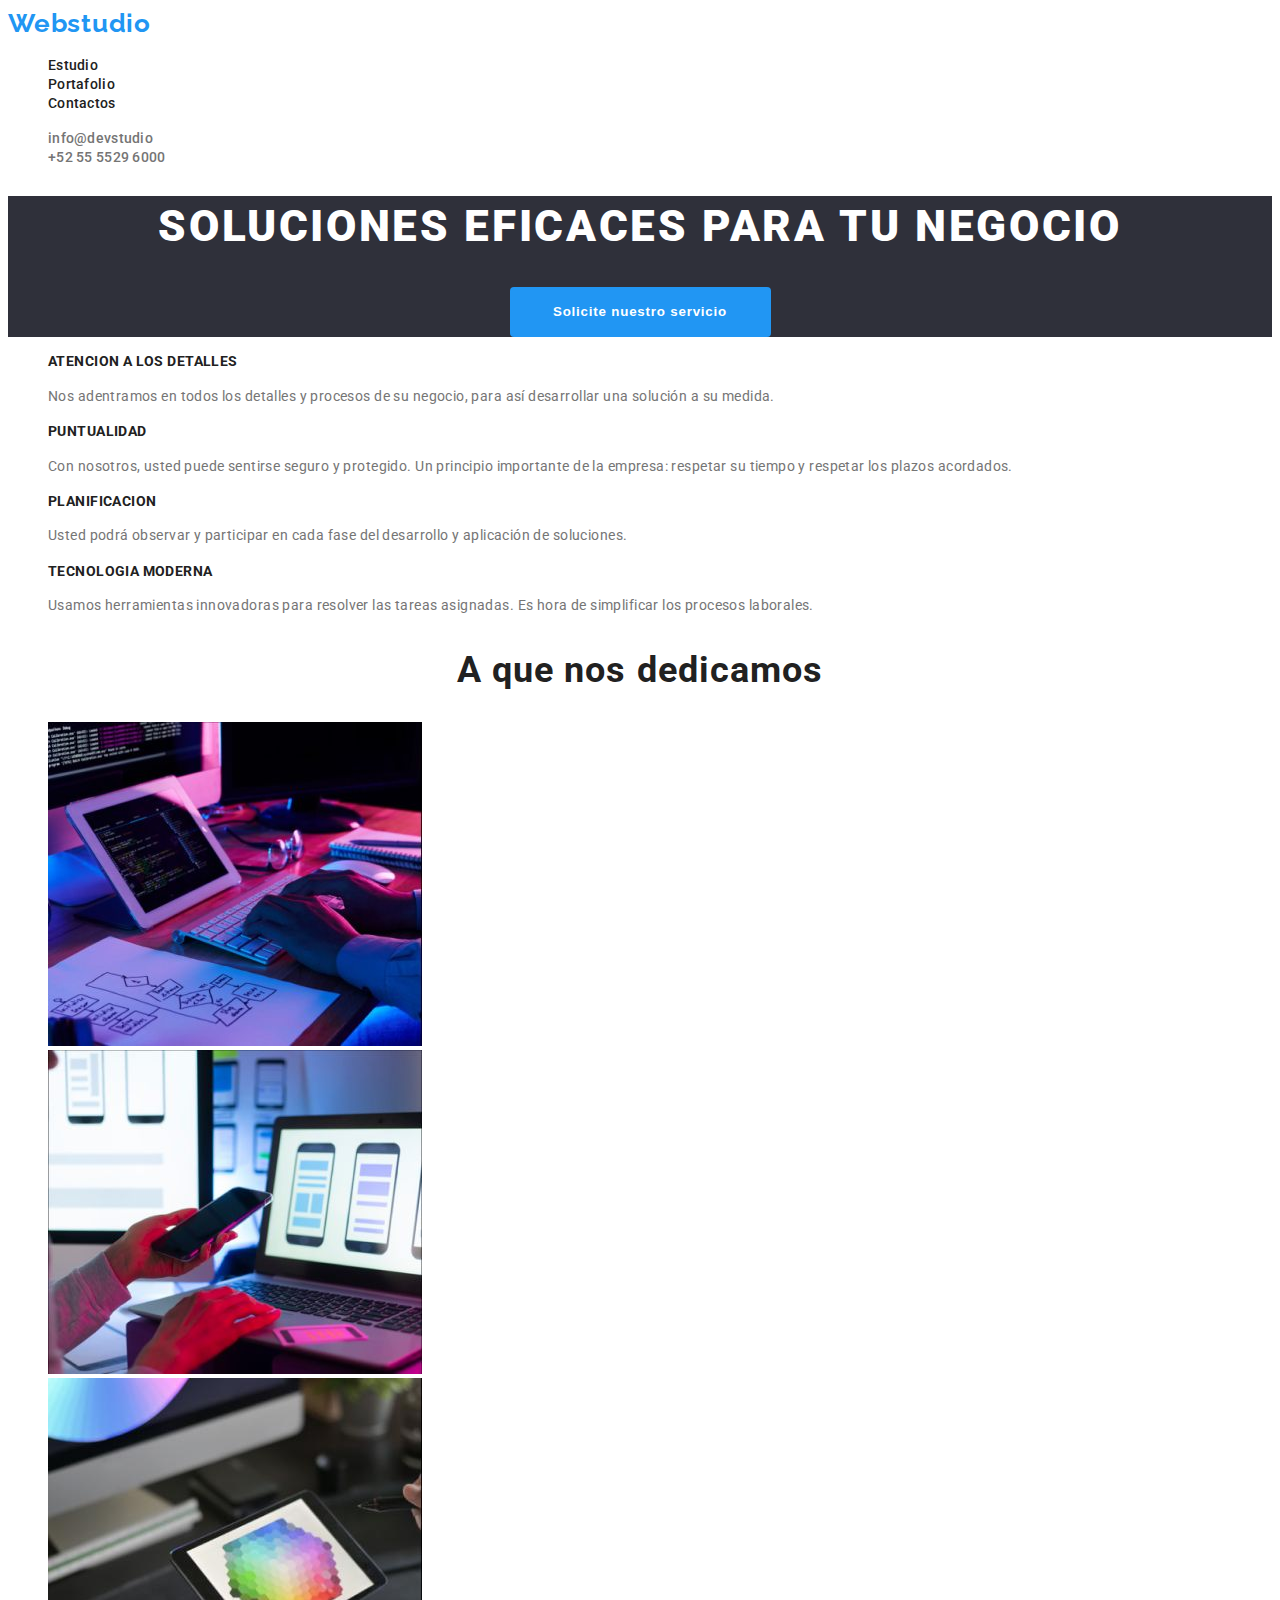
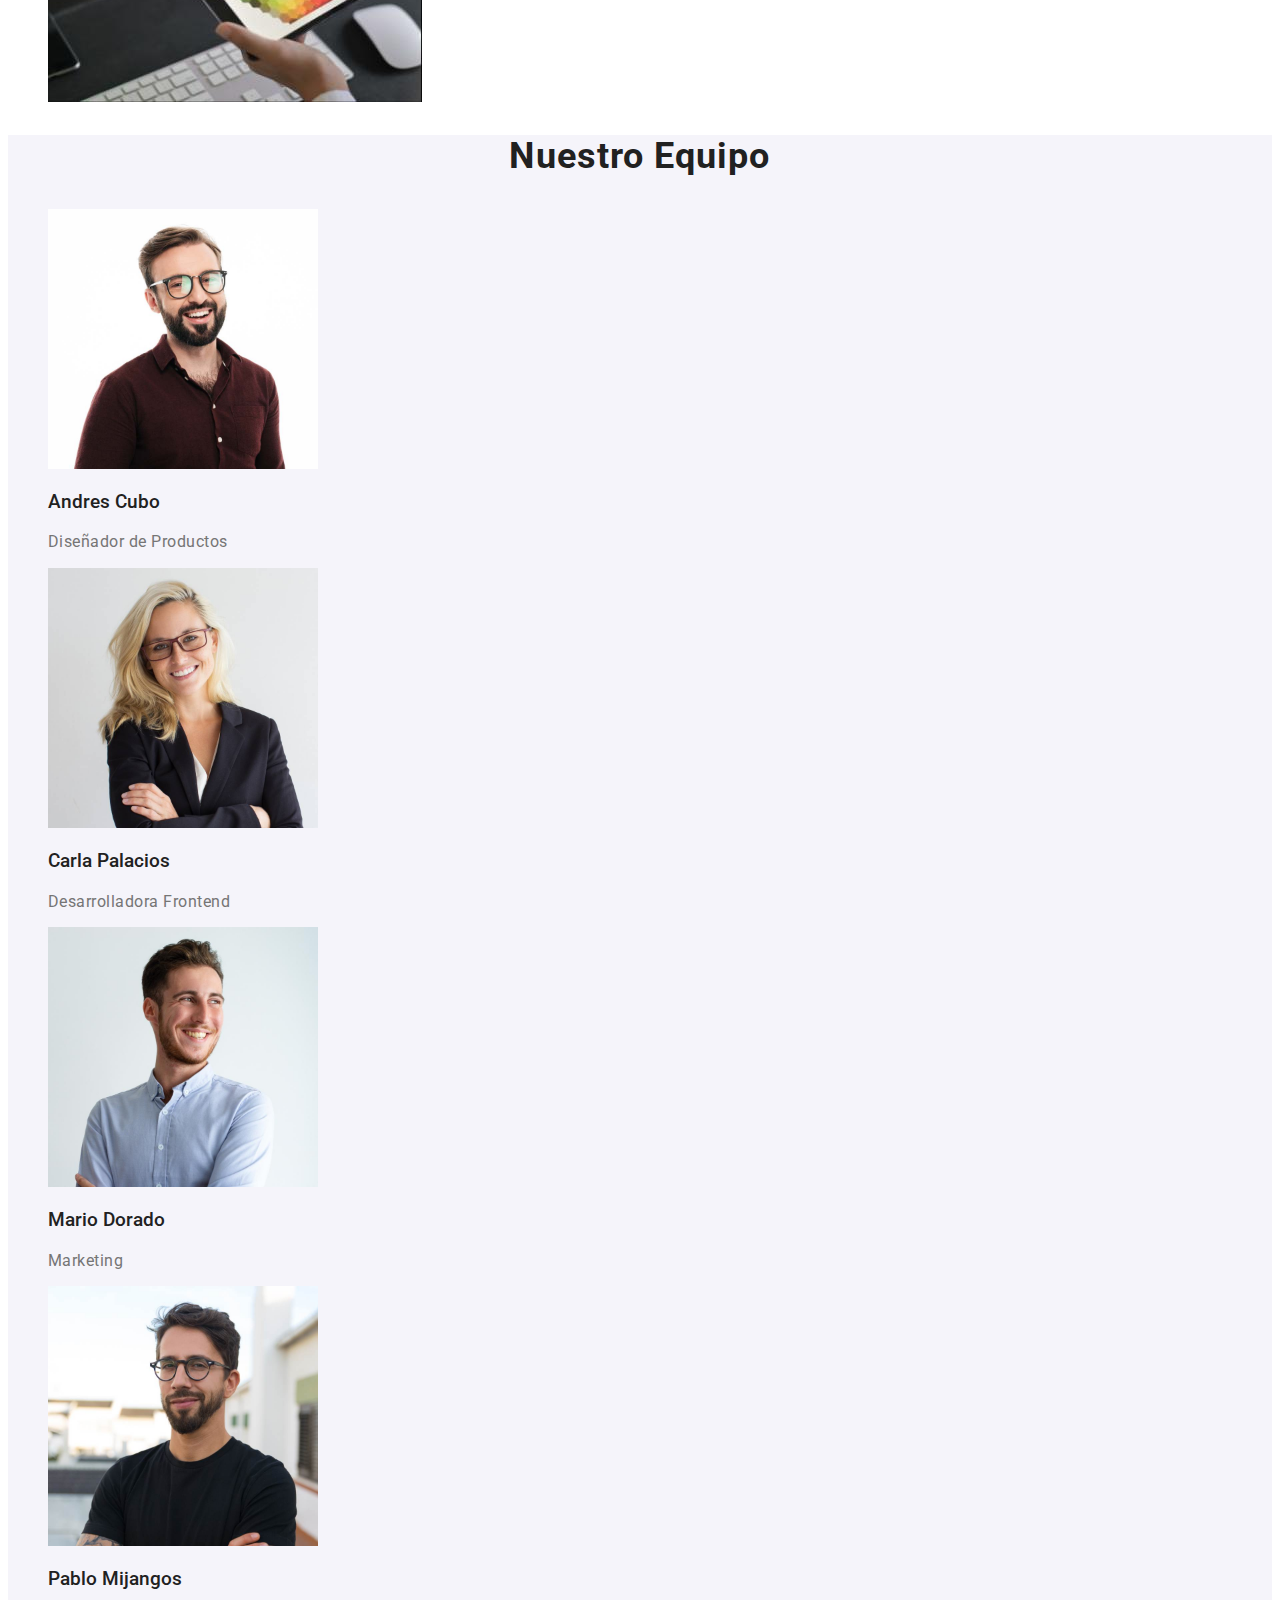
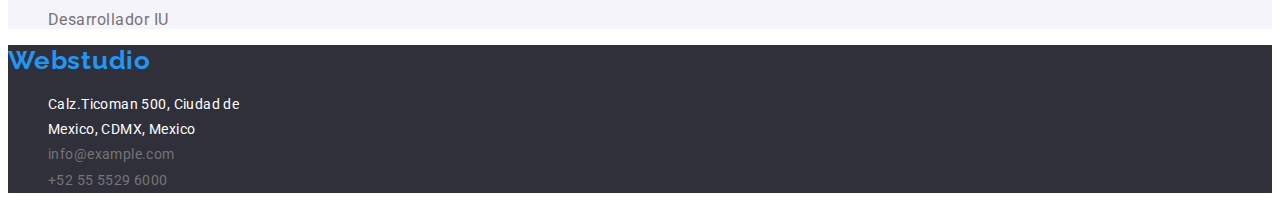
<file: index.html>
<!DOCTYPE html>
<html lang="en">
  <head>
    <meta charset="UTF-8" />
    <meta name="viewport" content="width=device-width, initial-scale=1.0" />
    <title>Homework2</title>
    <link rel="stylesheet" href="./css/styles.css" />
  </head>
  <body>
    <header>
      <a class="icon" href="index.html"> Webstudio </a>
      <nav class="navigation-bar">
        <ul>
          <li class="navigation-item">
            <a class="navigation-link" href="index.html"> Estudio </a>
          </li>
          <li class="navigation-item">
            <a class="navigation-link" href="portfolio.html">Portafolio</a>
          </li>
          <li class="navigation-item">
            <a class="navigation-link" href="#">Contactos</a>
          </li>
        </ul>
      </nav>
      <ul class="contacts">
        <li class="contacts-item">
          <a class="contacts-link" href="mailto:info@devstudio.com">info@devstudio</a>
        </li>
        <li class="contacts-item">
          <a class="contacts-link" href="tel:+525555296000">+52 55 5529 6000</a>
        </li>
      </ul>
    </header>
    <main>
      <section class="principal-section">
        <h1 class="main-title">Soluciones eficaces para tu negocio</h1>
        <button class="request-button" type="button">Solicite nuestro servicio</button>
      </section>
      <section class="about-us">
        <ul class="about-us-list">
          <li class="about-us-item">
            <h3 class="about-titles">Atencion a los detalles</h3>
            <p class="about-text">
              Nos adentramos en todos los detalles y procesos de su negocio, para así desarrollar
              una solución a su medida.
            </p>
          </li>
          <li class="about-us-item">
            <h3 class="about-titles">Puntualidad</h3>
            <p class="about-text">
              Con nosotros, usted puede sentirse seguro y protegido. Un principio importante de la
              empresa: respetar su tiempo y respetar los plazos acordados.
            </p>
          </li>
          <li class="about-us-item">
            <h3 class="about-titles">Planificacion</h3>
            <p class="about-text">
              Usted podrá observar y participar en cada fase del desarrollo y aplicación de
              soluciones.
            </p>
          </li>
          <li class="about-us-item">
            <h3 class="about-titles">Tecnologia moderna</h3>
            <p class="about-text">
              Usamos herramientas innovadoras para resolver las tareas asignadas. Es hora de
              simplificar los procesos laborales.
            </p>
          </li>
        </ul>
      </section>
      <section class="our-services">
        <h2 class="services-title">A que nos dedicamos</h2>
        <ul class="services-list">
          <li class="services-item">
            <img src="./images/development.jpg" alt="development" width="374" />
          </li>
          <li class="services-item">
            <img src="./images/compatibility.jpg" alt="compatibility" width="374" />
          </li>
          <li class="services-item">
            <img src="./images/design.jpg" alt="design" width="374" />
          </li>
        </ul>
      </section>
      <section class="our-team">
        <h2 class="team-title">Nuestro Equipo</h2>
        <ul class="team-list">
          <li class="team-item">
            <img src="./images/andres.jpg" alt="product_designer" width="270" />
            <h3 class="team-name">Andres Cubo</h3>
            <p class="team-position">Diseñador de Productos</p>
          </li>
          <li class="team-item">
            <img src="./images/carla.jpg" alt="frontend_developer" width="270" />
            <h3 class="team-name">Carla Palacios</h3>
            <p class="team-position">Desarrolladora Frontend</p>
          </li>
          <li class="team-item">
            <img src="./images/mario.jpg" alt="marketing" width="270" />
            <h3 class="team-name">Mario Dorado</h3>
            <p class="team-position">Marketing</p>
          </li>
          <li class="team-item">
            <img src="./images/pablo.jpg" alt="iu_developer" width="270" />
            <h3 class="team-name">Pablo Mijangos</h3>
            <p class="team-position">Desarrollador IU</p>
          </li>
        </ul>
      </section>
    </main>
    <footer class="page-footer">
      <a class="icon" href="index.html"> Webstudio </a>
      <address class="footer-contact">
        <ul class="footer-list">
          <li class="footer-item">
            <a
              class="link-address"
              target="_blank"
              href="https://goo.gl/maps/J3Zf2jKusDc6f56F6"
              rel="noopener noreferrer"
            >
              Calz.Ticoman 500, Ciudad de <br />
              Mexico, CDMX, Mexico
            </a>
          </li>
          <li class="footer-item">
            <a class="contact-link" href="mailto:info@example.com">info@example.com</a>
          </li>
          <li class="footer-item">
            <a class="contact-link" href="tel:+525555296000"> +52 55 5529 6000 </a>
          </li>
        </ul>
      </address>
    </footer>
  </body>
</html>
</file>
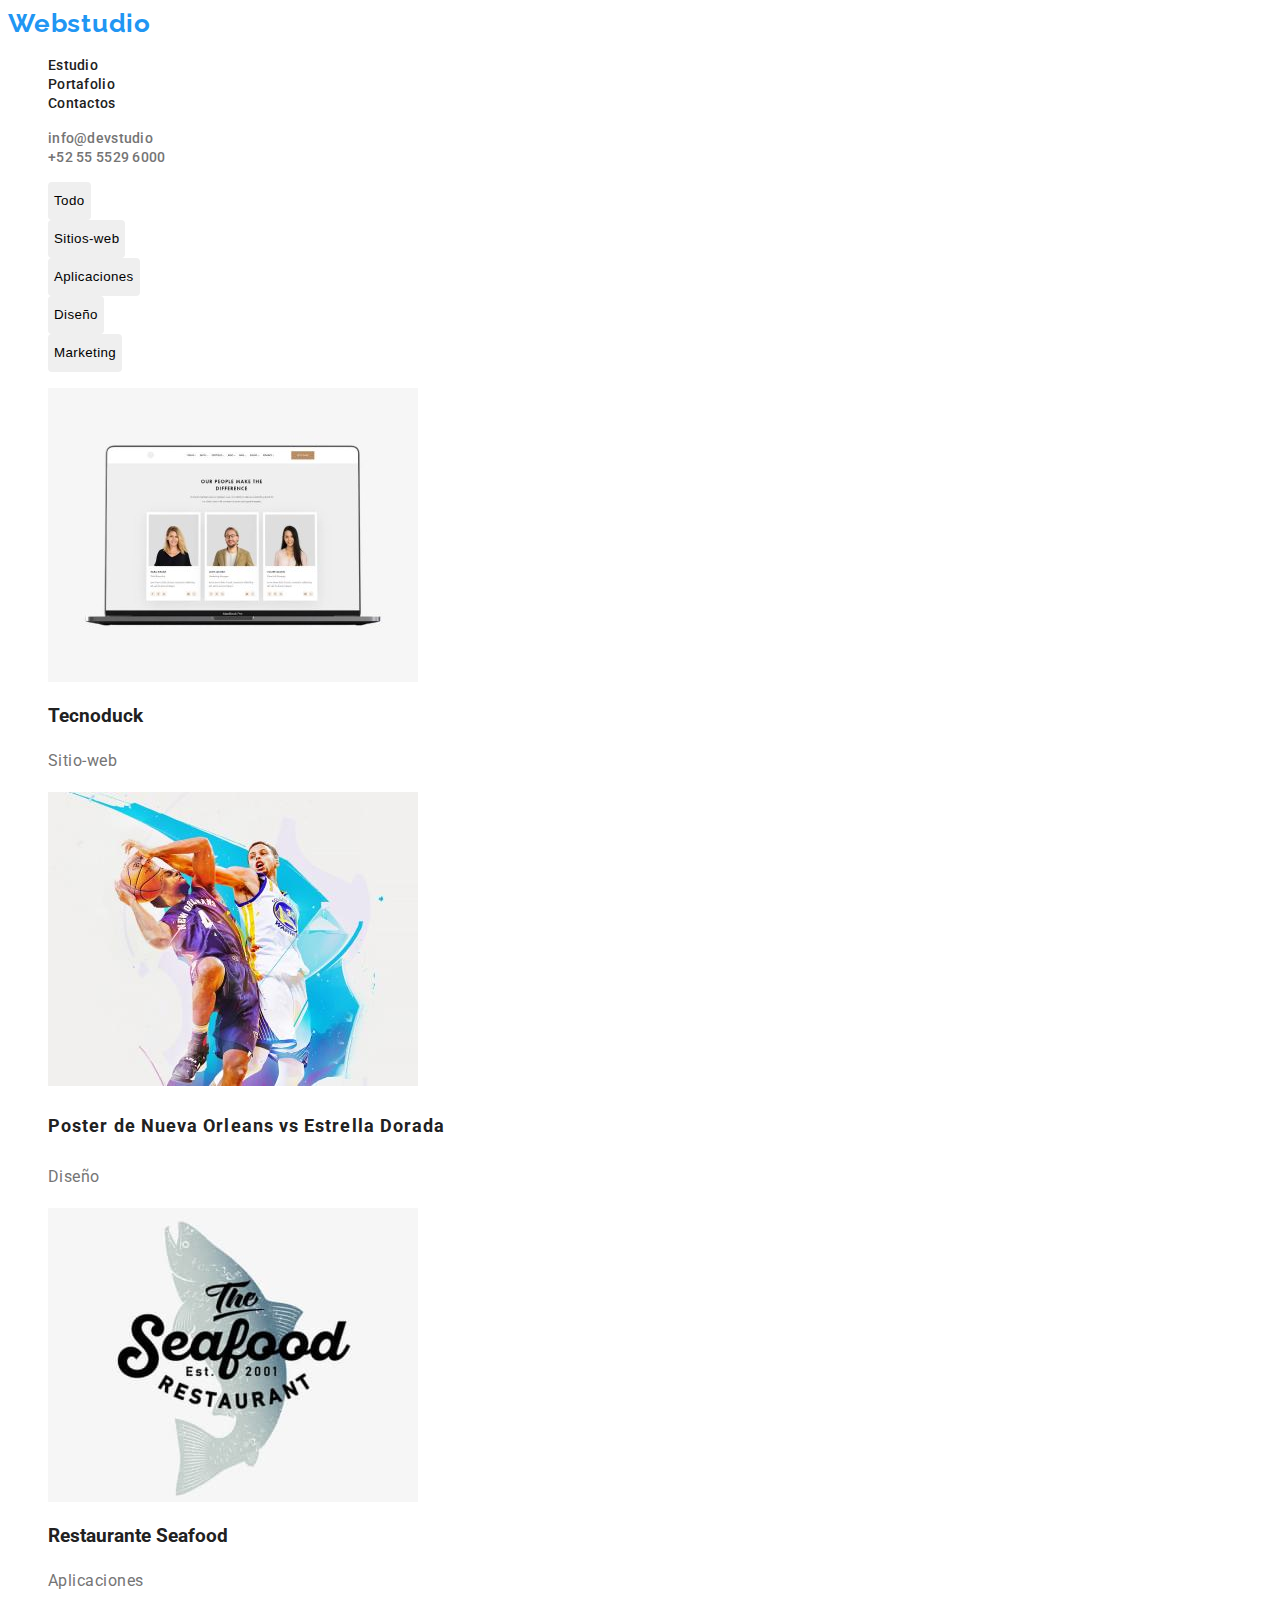
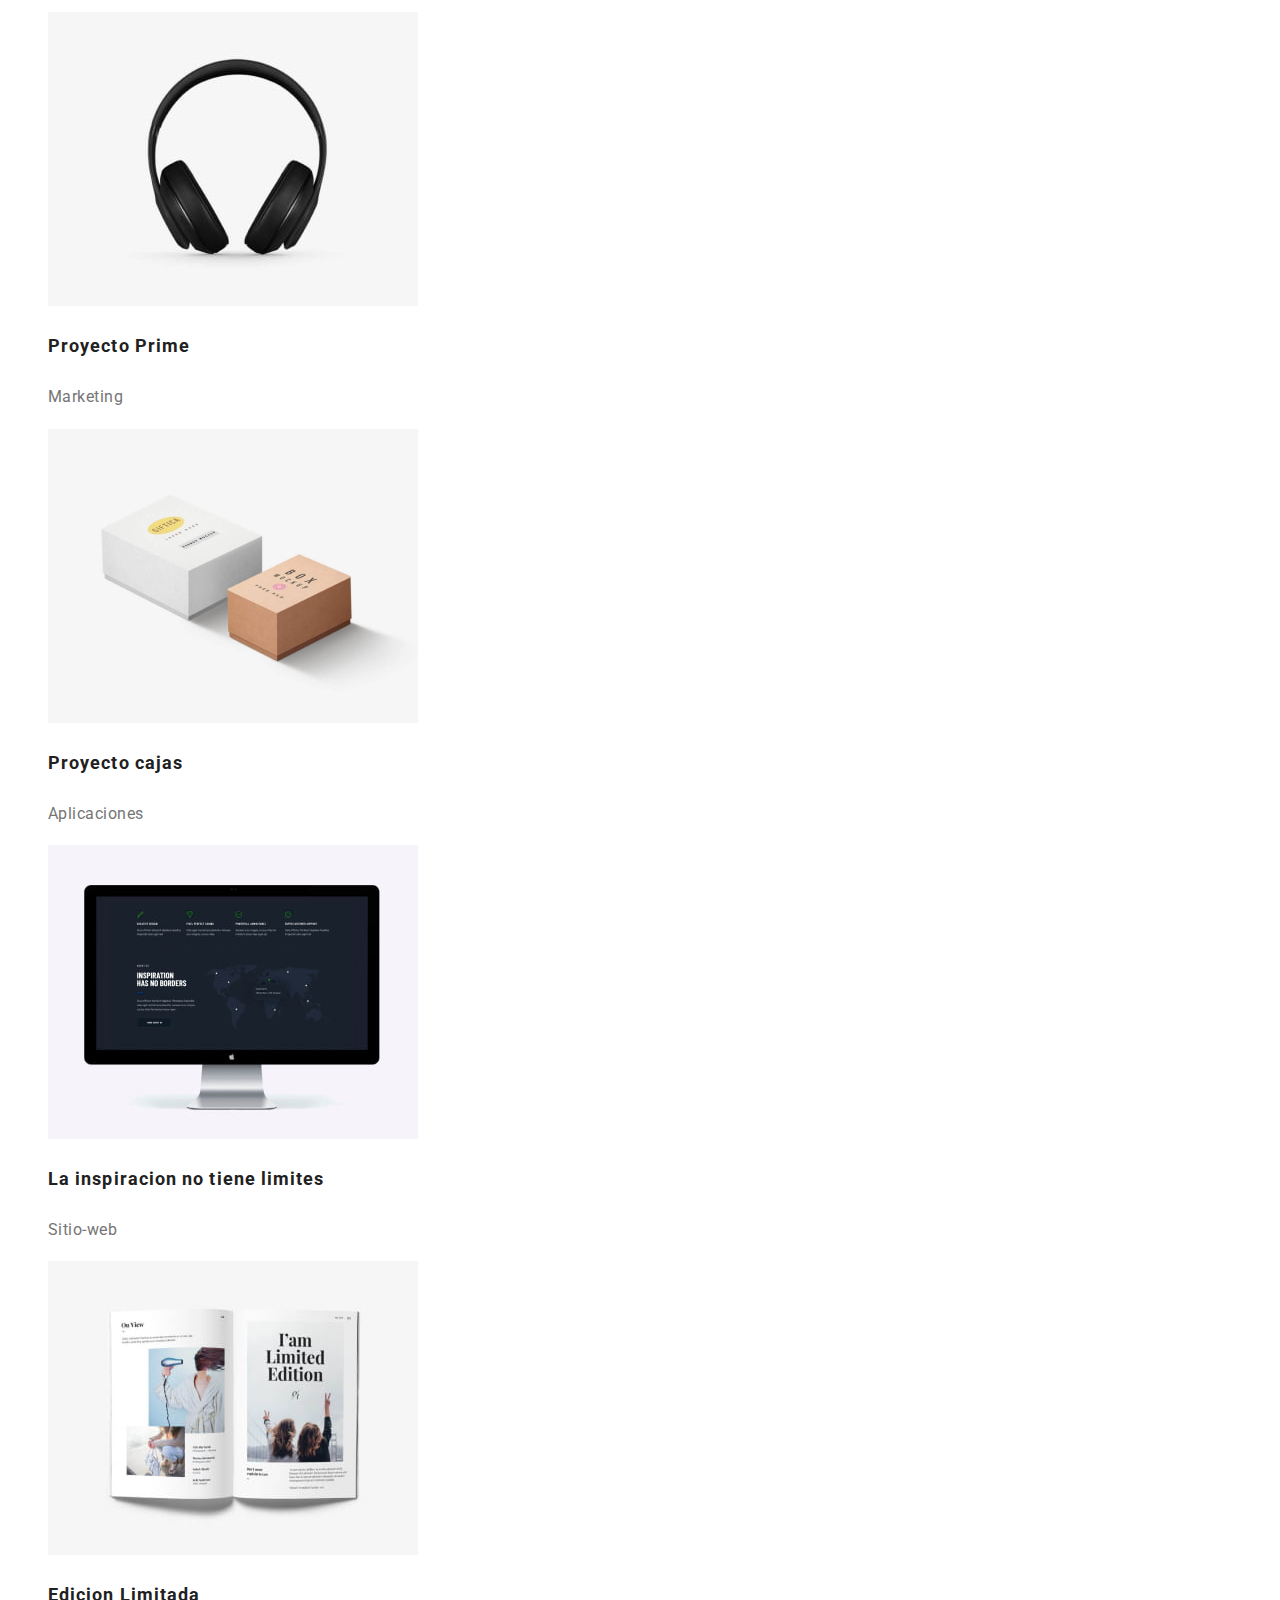
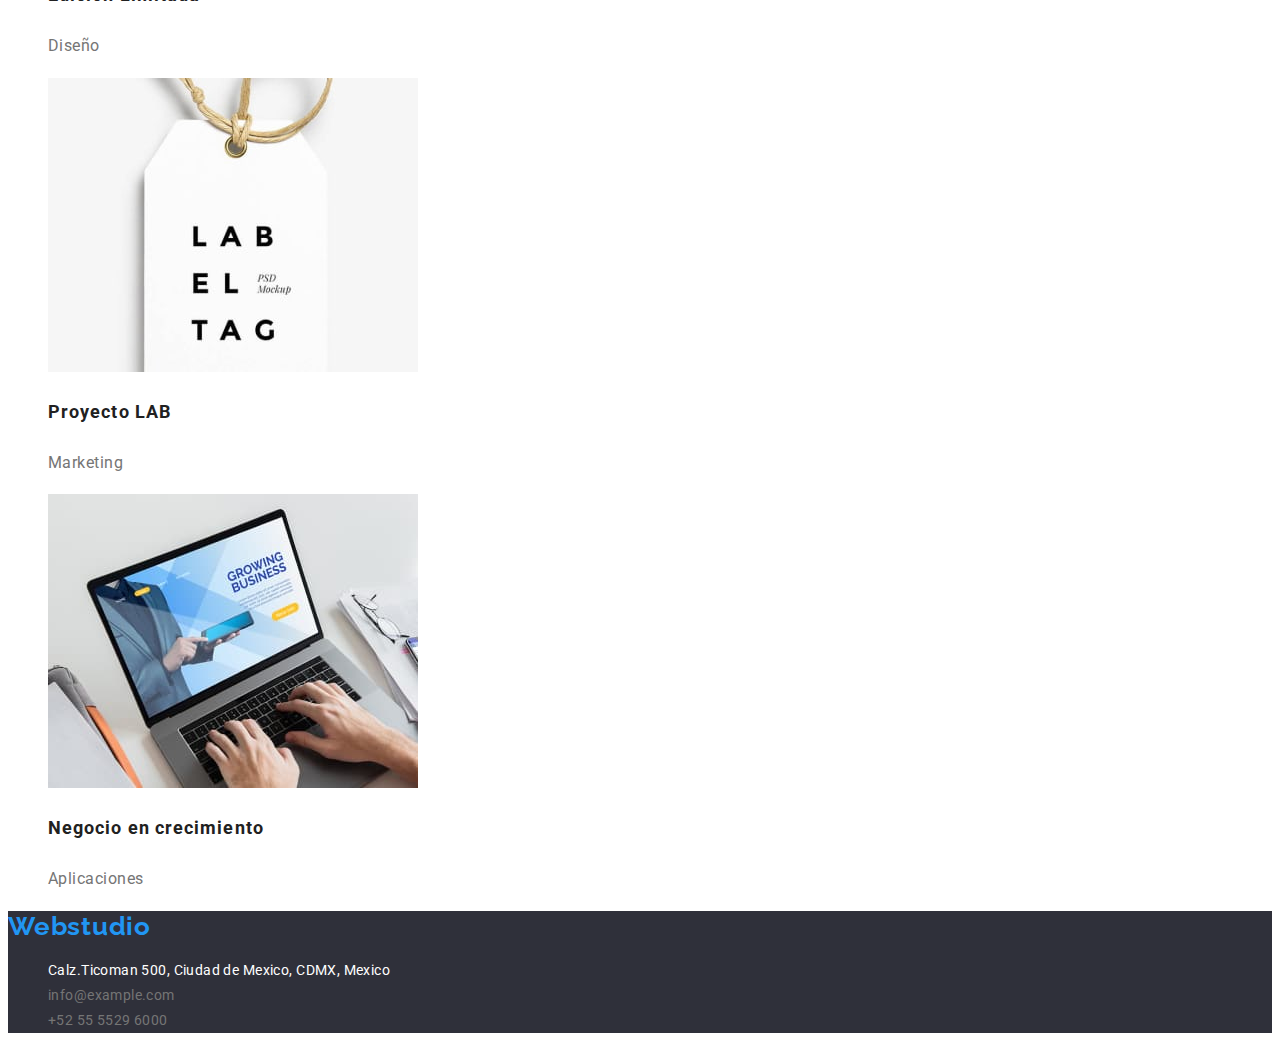
<file: portfolio.html>
<!DOCTYPE html>
<html lang="en">
  <head>
    <meta charset="UTF-8" />
    <meta name="viewport" content="width=device-width, initial-scale=1.0" />
    <title>Portafolio</title>
    <link rel="stylesheet" href="./css/styles.css" />
  </head>
  <body>
    <header>
      <a class="icon" href="index.html"> Webstudio </a>
      <nav class="navigation-bar">
        <ul>
          <li class="navigation-item">
            <a class="navigation-link" href="index.html"> Estudio </a>
          </li>
          <li class="navigation-item">
            <a class="navigation-link" href="portfolio.html">Portafolio</a>
          </li>
          <li class="navigation-item">
            <a class="navigation-link" href="#">Contactos</a>
          </li>
        </ul>
      </nav>
      <ul class="contacts">
        <li class="contacts-item">
          <a class="contacts-link" href="mailto:info@devstudio.com">info@devstudio</a>
        </li>
        <li class="contacts-item">
          <a class="contacts-link" href="tel:+525555296000">+52 55 5529 6000</a>
        </li>
      </ul>
    </header>
    <main>
      <h1 class="portfolio-title">Portafolio</h1>
      <section>
        <ul class="navigation-buttons">
          <li class="button-item"><button class="button-nav" type="button">Todo</button></li>
          <li class="button-item"><button class="button-nav" type="button">Sitios-web</button></li>
          <li class="button-item">
            <button class="button-nav" type="button">Aplicaciones</button>
          </li>
          <li class="button-item"><button class="button-nav" type="button">Diseño</button></li>
          <li class="button-item"><button class="button-nav" type="button">Marketing</button></li>
        </ul>
        <h2 class="portfolio-subtitle">Lista de proyectos</h2>
        <ul class="projects-list">
          <li class="projects-item">
            <img src="./images/1-tecnoduck.jpg" alt="tecnoduck" width="370" />
            <h3>Tecnoduck</h3>
            <p class="description-project">Sitio-web</p>
          </li>
          <li class="projects-item">
            <img
              src="./images/2-poster.jpg"
              alt="poster new orleans vs estrella dorada"
              width="370"
            />
            <h3 class="project-title">Poster de Nueva Orleans vs Estrella Dorada</h3>
            <p class="description-project">Diseño</p>
          </li>
          <li class="projects-item">
            <img src="./images/3-restaurant.jpg" alt="restaurante seafood" width="370" />
            <h3>Restaurante Seafood</h3>
            <p class="description-project">Aplicaciones</p>
          </li>
          <li class="projects-item">
            <img src="./images/4-prime-project.jpg" alt="proyecto prime" width="370" />
            <h3 class="project-title">Proyecto Prime</h3>
            <p class="description-project">Marketing</p>
          </li>
          <li class="projects-item">
            <img src="./images/5-box-project-.jpg" alt="proyectoo cajas" width="370" />
            <h3 class="project-title">Proyecto cajas</h3>
            <p class="description-project">Aplicaciones</p>
          </li>
          <li class="projects-item">
            <img
              src="./images/6-Inspiracion-.jpg"
              alt="La inspiracion no tiene limite"
              width="370"
            />
            <h3 class="project-title">La inspiracion no tiene limites</h3>
            <p class="description-project">Sitio-web</p>
          </li>
          <li class="projects-item">
            <img src="./images/7-book-.jpg" alt="Edicion limita" width="370" />
            <h3 class="project-title">Edicion Limitada</h3>
            <p class="description-project">Diseño</p>
          </li>
          <li class="projects-item">
            <img src="./images/8-lab-project-.jpg" alt="proyecto LAB" width="370" />
            <h3 class="project-title">Proyecto LAB</h3>
            <p class="description-project">Marketing</p>
          </li>
          <li class="projects-item">
            <img
              src="./images/9-negocio-.jpg"
              alt="Negocio en crecimiento"
              width="370"
              height="294"
            />
            <h3 class="project-title">Negocio en crecimiento</h3>
            <p class="description-project">Aplicaciones</p>
          </li>
        </ul>
      </section>
    </main>
    <footer class="page-footer">
      <a class="icon" href="index.html"> Webstudio </a>
      <address class="footer-contact">
        <ul class="footer-list">
          <li class="footer-item">
            <a
              class="link-address"
              target="_blank"
              href="https://goo.gl/maps/J3Zf2jKusDc6f56F6"
              rel="noopener noreferrer"
            >
              Calz.Ticoman 500, Ciudad de Mexico, CDMX, Mexico
            </a>
          </li>
          <li class="footer-item">
            <a class="contact-link" href="mailto:info@example.com">info@example.com</a>
          </li>
          <li class="footer-item">
            <a class="contact-link" href="tel:+525555296000"> +52 55 5529 6000 </a>
          </li>
        </ul>
      </address>
    </footer>
  </body>
</html>
</file>
<file: css/styles.css>
@import url('https://fonts.googleapis.com/css2?family=Raleway:ital,wght@0,100;0,200;0,300;0,400;0,500;0,600;0,700;0,800;0,900;1,100;1,200;1,300;1,400;1,500;1,600;1,700;1,800;1,900&display=swap');
 @import url('https://fonts.googleapis.com/css2?family=Roboto:ital,wght@0,100;0,300;0,400;0,500;0,700;0,900;1,100;1,300;1,400;1,500;1,700;1,900&display=swap');

 :root {
   --blue-text: rgb(33, 150, 243,1);
   --dominant-color: rgb(33, 33, 33,1);
   --white-font: rgb(255,255,255, 1);
   --background-title: rgb(47, 48, 58, 1);
   --paragraph-color: rgb(117, 117, 117,1); 
   --second-background: rgba(245, 244, 250, 1);

 }

 body {
font-family:'Roboto', sans-serif ;
color: var(--dominant-color);
 }

 .icon {
color: var(--blue-text);
font-family:'Raleway', sans-serif;
font-weight: bold;
font-size: 26px;
line-height: 1.2;
letter-spacing: 0.03em;
text-decoration: none;
 }

.navigation-bar .navigation-link {
color: var(--dominant-color);
font-weight: 500;
font-size: 14px;
line-height: 1.2;
letter-spacing: 0.02em;
text-decoration: none;
 }

 .navigation-bar .navigation-link:hover {
   color: var(--blue-text);
 }

 .navigation-bar .navigation-link:focus {
  color: var(--blue-text);
 }

 .navigation-item {
   list-style: none;
 }

 .contacts .contacts-link {
   color: var(--paragraph-color);
   font-weight: 500;
   font-size: 14px;
   line-height: 1.2;
   letter-spacing: 0.02em;
   text-decoration: none;
    }
   
    .contacts .contacts-link:hover {
      color: var(--blue-text);
    }

    .contacts .contacts-link:focus {
      color: var(--blue-text);
    }
    .contacts-item {
      list-style: none;
    }

    .principal-section .main-title {
      color: var(--white-font);
      font-weight: 900;
      font-size: 44px;
      line-height: 1.4;
      letter-spacing: 0.06em;
      text-transform: uppercase;
    }

    .principal-section {
      background-color: var(--background-title);
      text-align: center;
    }

    .principal-section .request-button {
      color:var(--white-font);
      background-color: var(--blue-text);
      font-weight:700;
      line-height: 1.9;
      letter-spacing: 0.06em;
      width: 261px;
      height: 50px;
      border-radius:4px;
      border-color: transparent;
      cursor:pointer;
    }

    .about-us-list .about-titles {
      font-weight: 700;
      font-size: 14px;
      line-height: 1.2;
      letter-spacing: 0.03em;
      text-transform: uppercase;
    }

    .about-us-list .about-text {
      color: var(--paragraph-color);
      font-size: 14px;
      line-height: 1.8;
      letter-spacing: 0.03em;
    }
 .about-us-item {
  list-style: none;
 }

.our-services .services-title {
  font-weight: 700;
  font-size: 36px;
  line-height: 1.2;
  letter-spacing: 0.03em;
  text-align: center;
}

.services-item {
  list-style: none;
}
.our-team {
background-color: var(--second-background);
}

.our-team .team-title {
  font-weight: 700;
  font-size: 36px;
  line-height: 1.2;
  letter-spacing: 0.03em;
  text-align: center;
}

.team-item .team-name {
  font-weight: 500;
  line-height: 1.2;
  letter-spacing: 3%;
}
.team-item .team-position {
  color:var(--paragraph-color);
  line-height: 1.2; 
  letter-spacing: 0.03em;
}

.team-item {
  list-style: none;
}


.footer-list .link-address {
  color:var(--white-font);
  font-size: 14px;
  line-height: 1.8;
  letter-spacing: 0.03em;
  text-decoration: none;
  font-style: normal;
  
}

.footer-list .contact-link{
  color:var(--paragraph-color);
  font-size: 14px;
  line-height: 1.8;
  letter-spacing: 0.03em;
  text-decoration: none;
  font-style: normal;
}

.footer-item {
  list-style: none;
}

.page-footer {
  background-color: var(--background-title);
}

/*Segunda pagina */

.portfolio-title {
  display: none;
}

.portfolio-subtitle {
  display:none;
}

.navigation-buttons .button-nav {
  font-weight:500;
  line-height: 1.7;
  letter-spacing: 0.03em;
  height: 38px;
  border-radius: 4px;
  border: transparent;
  cursor:pointer;
}
.navigation-buttons .button-nav:hover {
  color:var(--white-font);
  background-color: var(--blue-text);

}
.navigation-buttons .button-nav:focus {
  color:var(--white-font);
  background-color: var(--blue-text);
}

.button-item {
  list-style: none;
  
}

.projects-list .project-title {
  font-weight: 700;
  font-size: 18px;
  line-height: 2;
  letter-spacing: 0.06em;
  
}
.projects-list .description-project {
  color:var(--paragraph-color) ;
  line-height: 1.9;
  letter-spacing: 0.03em;
}

.projects-item {
  list-style: none;
  cursor: pointer;
}
</file>
